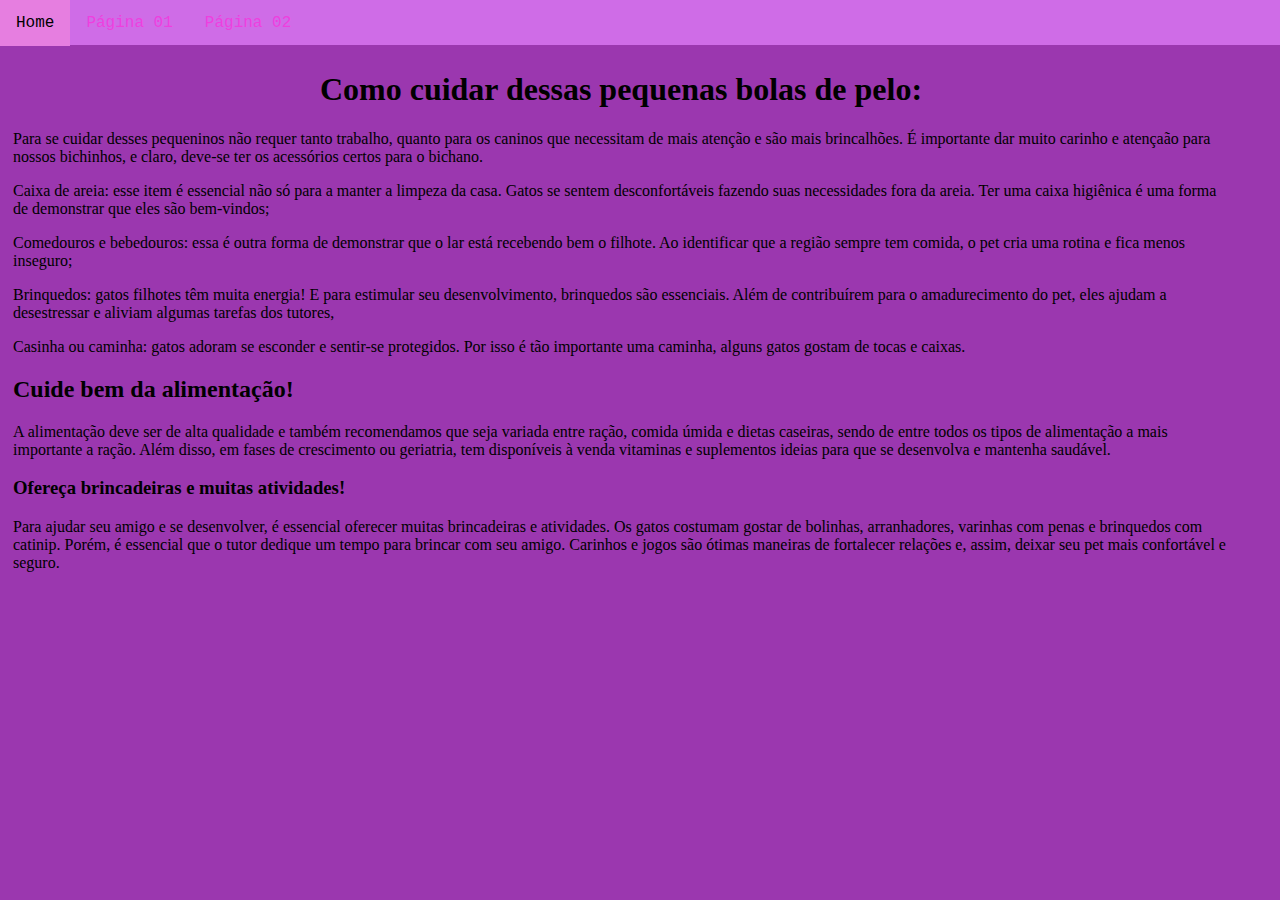
<file: pagina01.html>
<!DOCTYPE html>
<html lang="pt-br">
<head>
    <meta charset="UTF-8">
    <meta http-equiv="X-UA-Compatible" content="IE=edge">
    <meta name="viewport" content="width=device-width, initial-scale=1.0">
    <title>Document</title>
    <link rel="stylesheet" href="estilo.css">
</head>
<body>
    <div class="menuPrincipal">
        <nav>
            <ul>
                <li><a href="index.html">Home</a></li>
                <li><a href="pagina01.html">Página 01</a></li>
                <li><a href="pagina02.html">Página 02</a></li>
            </ul>
        </nav>
      </div>

      <div class="conteudo">
      <h1>Como cuidar dessas pequenas bolas de pelo: </h1>
     <p>Para se cuidar desses pequeninos não requer tanto trabalho, quanto para os caninos que necessitam de mais atenção e são mais brincalhões. É importante dar muito carinho e atençaão para nossos bichinhos, e claro, deve-se ter os acessórios certos para o bichano. </p>
     <p>Caixa de areia: esse item é essencial não só para a manter a limpeza da casa. Gatos se sentem desconfortáveis fazendo suas necessidades fora da areia. Ter uma caixa higiênica é uma forma de demonstrar que eles são bem-vindos;</p>
     <p>Comedouros e bebedouros: essa é outra forma de demonstrar que o lar está recebendo bem o filhote. Ao identificar que a região sempre tem comida, o pet cria uma rotina e fica menos inseguro;</p>
     <p>Brinquedos: gatos filhotes têm muita energia! E para estimular seu desenvolvimento, brinquedos são essenciais. Além de contribuírem para o amadurecimento do pet, eles ajudam a desestressar e aliviam algumas tarefas dos tutores,</p>
     <p>Casinha ou caminha:  gatos adoram se esconder e sentir-se protegidos. Por isso é tão importante uma caminha, alguns gatos gostam de tocas e caixas.</p>
    
     <h2>Cuide bem da alimentação!</h2>
     <p>A alimentação deve ser de alta qualidade e também recomendamos que seja variada entre ração, comida úmida e dietas caseiras, sendo de entre todos os tipos de alimentação a mais importante a ração. Além disso, em fases de crescimento ou geriatria, tem disponíveis à venda vitaminas e suplementos ideias para que se desenvolva e mantenha saudável.</p>
    
    <h3> Ofereça brincadeiras e muitas atividades!</h3>
    <p>Para ajudar seu amigo e se desenvolver, é essencial oferecer muitas brincadeiras e atividades. Os gatos costumam gostar de bolinhas, arranhadores, varinhas com penas e brinquedos com catinip. Porém, é essencial que o tutor dedique um tempo para brincar com seu amigo. Carinhos e jogos são ótimas maneiras de fortalecer relações e, assim, deixar seu pet mais confortável e seguro. </p>
      </div>
</body>
</html>
</file>
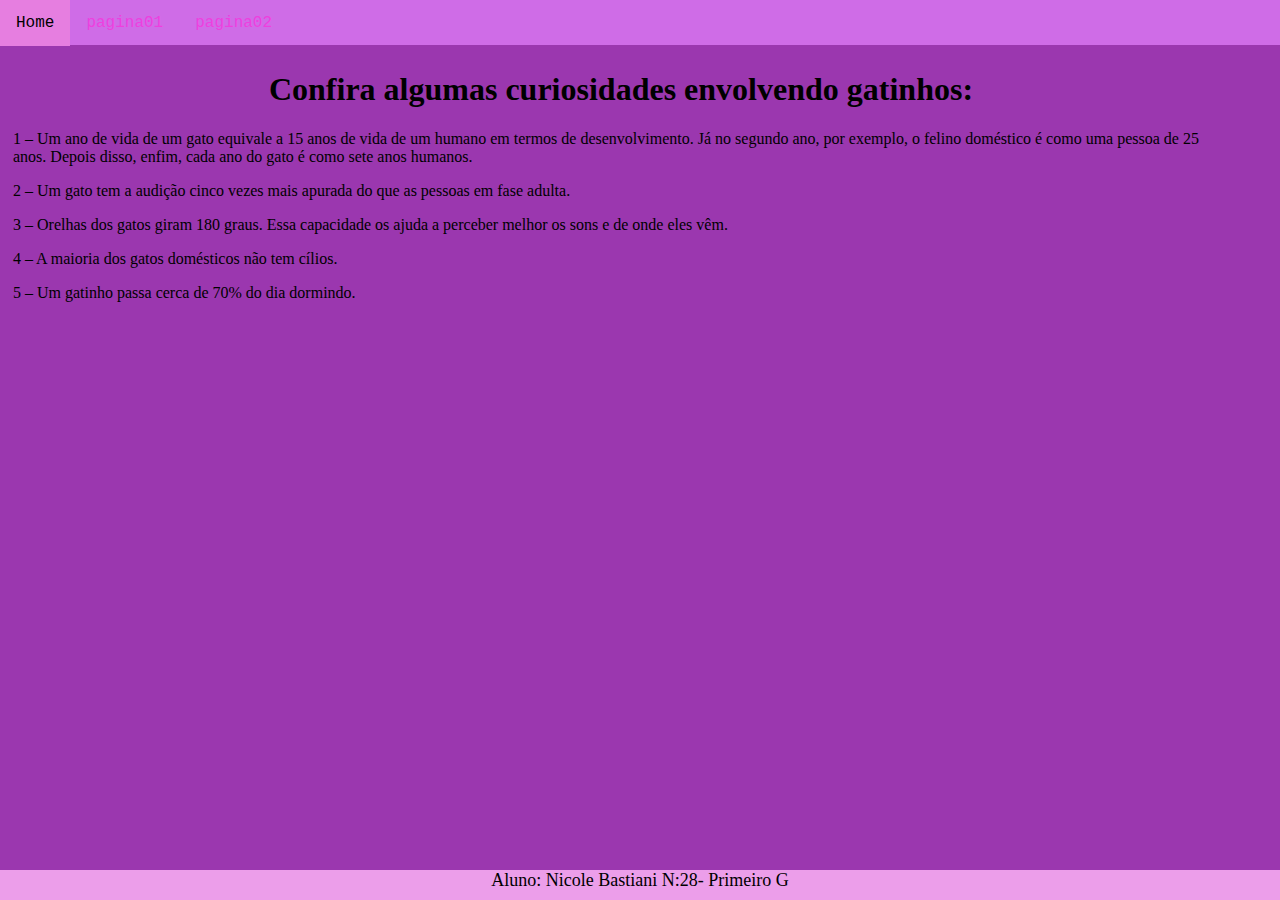
<file: pagina02.html>
<!DOCTYPE html>
<html lang="pt-br">
<head>
    <meta charset="UTF-8">
    <meta http-equiv="X-UA-Compatible" content="IE=edge">
    <meta name="viewport" content="width=device-width, initial-scale=1.0">
    <title>Document</title>
    <link rel="stylesheet" href="estilo.css">
</head>
<body>
  <div class="menuPrincipal">
      <nav>
          <ul>
              <li><a href="index.html">Home</a></li>
              <li><a href="pagina01.html">pagina01</a></li>
              <li><a href="pagina02.html">pagina02</a></li>
          </ul>
      </nav>
      </div>
      
      <div class="conteudo">
    <h1>Confira algumas curiosidades envolvendo gatinhos:</h1>
    <p>1 – Um ano de vida de um gato equivale a 15 anos de vida de um humano em termos de desenvolvimento. Já no segundo ano, por exemplo, o felino doméstico é como uma pessoa de 25 anos. Depois disso, enfim, cada ano do gato é como sete anos humanos.  </p>
    <p>2 – Um gato tem a audição cinco vezes mais apurada do que as pessoas em fase adulta. </p>
    <p>3 – Orelhas dos gatos giram 180 graus. Essa capacidade os ajuda a perceber melhor os sons e de onde eles vêm. </p>
    <p>4 – A maioria dos gatos domésticos não tem cílios. </p>
    <p>5 – Um gatinho passa cerca de 70% do dia dormindo. </p>
</div>
<div class="rodape">
    Aluno: Nicole Bastiani N:28- Primeiro G
  </div>
</body>
</html>
</file>
<file: estilo.css>
body {
   background: #9b37af;
}
h1 {
   text-align: center;
}

.menuPrincipal {
   position: absolute;
   top: 0;
   left: 0;
   width: 100%;
   height: 45px;
   background: rgb(207, 108, 231);
   font-family: 'Courier New', Courier, monospace;
}

nav ul {
    list-style-type: none;
    margin: 0;
    padding: 0;
    overflow: 0;
}
li {
   float: left;
}
li a {
   display: block;
   color: rgb(238, 63, 223);
   text-align: center;
   padding: 14px 16px;
   text-decoration: none;
   font-family: 'Courier New', Courier, monospace;
}
li a:hover {
   background: rgb(230, 126, 224);
   color: black;
}

.gatopHome {
   width: 100%;
  display: flex;
  justify-content: center;
}

.imagemGatino {
   position: fixed;
   top: 0;
   right: 0;
   z-index: 999;
   width: 120px;
   height: 100px;
}

.rodape {
   position: absolute;
   bottom: 0%;
   width: 100%;
   left: 0;
   height: 30px;
   background-color: rgb(236, 158, 234);
   color: rgb(0, 0, 0);
   display: flex;
   justify-content: center;
   font-size: 18px;
 }

 .conteudo {
   position: absolute;
   top: 45px;
   width: 95%;
   padding: 5px;
 }
</file>
